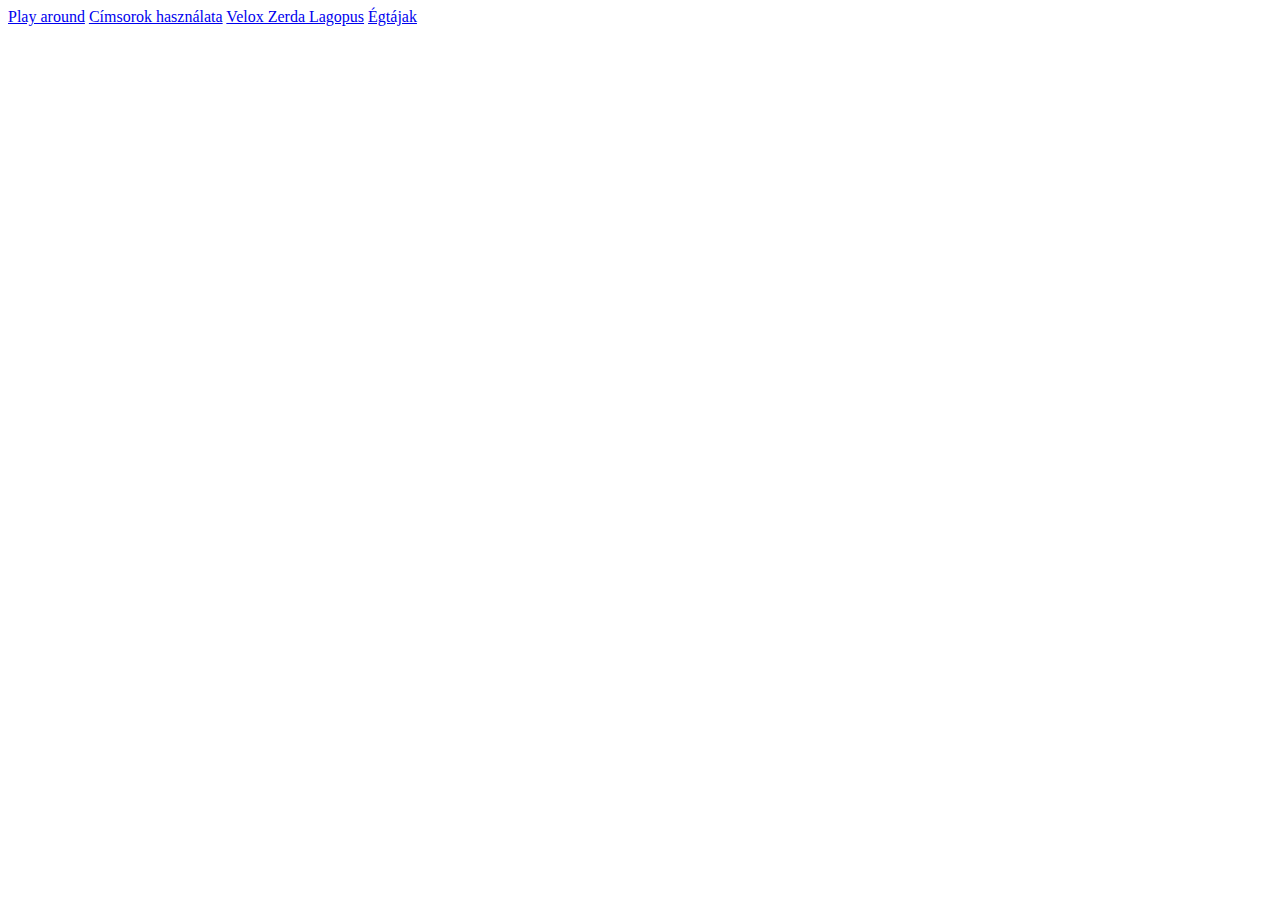
<file: index.html>
<!DOCTYPE html>
<html lang="en">
<head>
    <meta charset="UTF-8">
    <meta http-equiv="X-UA-Compatible" content="IE=edge">
    <meta name="viewport" content="width=device-width, initial-scale=1.0">
    <title>Green Fox feladatok</title>
</head>
<body>
    <a href="play-around">Play around</a>
    <a href="cimsorok">Címsorok használata</a>
    <a href="velox-zerda-lagopus">Velox Zerda Lagopus</a>
    <a href="egtajak">Égtájak</a>
</body>
</html>
</file>
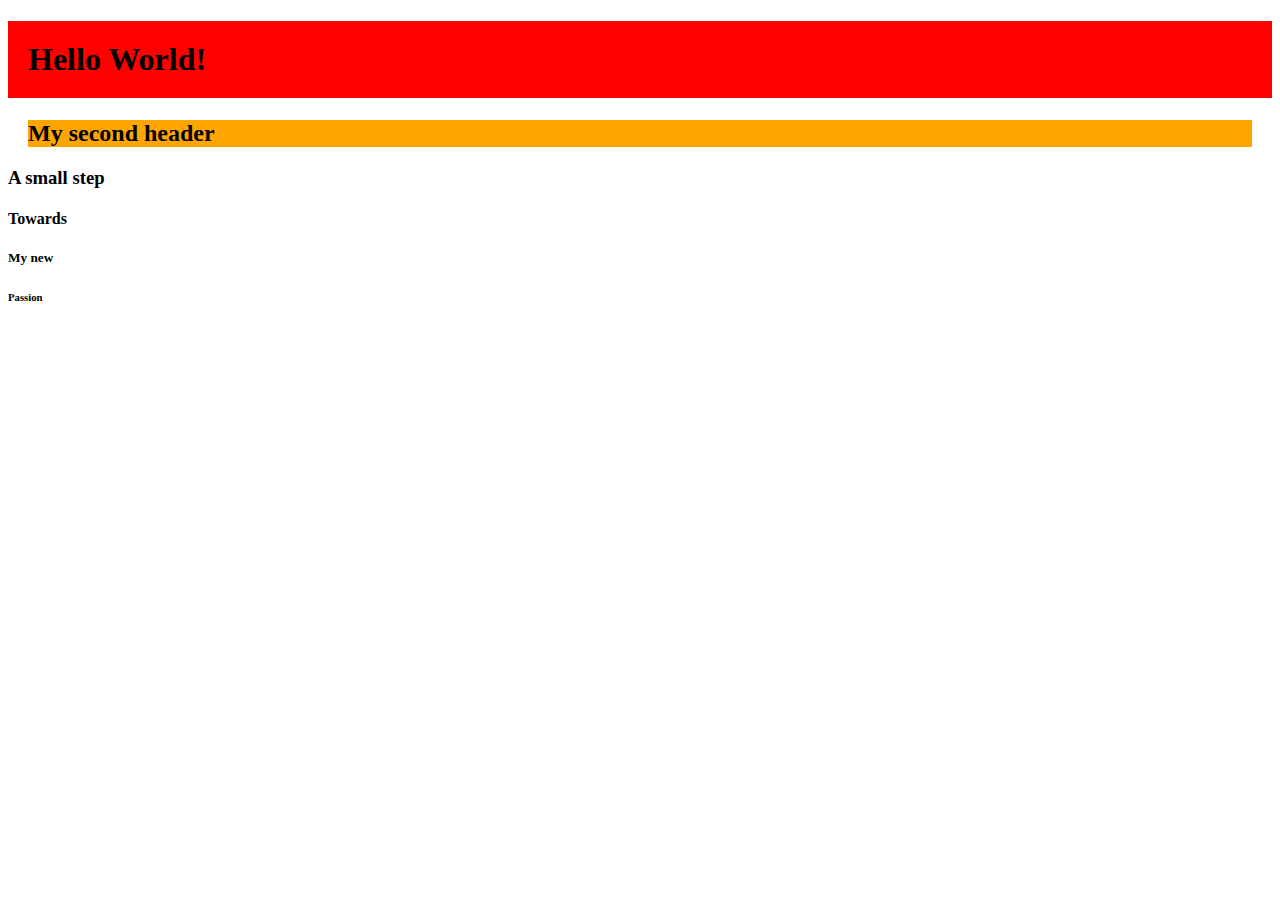
<file: cimsorok/index.html>
<!DOCTYPE html>
<html lang="en" >
<head>
  <meta charset="UTF-8">
  <title>CodePen - Címsorok használata</title>
  <link rel="stylesheet" href="./style.css">

</head>
<body>
<!-- partial:index.partial.html -->
<h1>Hello World!</h1>
<h2>My second header</h2>
<h3>A small step</h3>
<h4>Towards</h4>
<h5>My new</h5>
<h6>Passion</h6>
<!-- partial -->
  
</body>
</html>
</file>
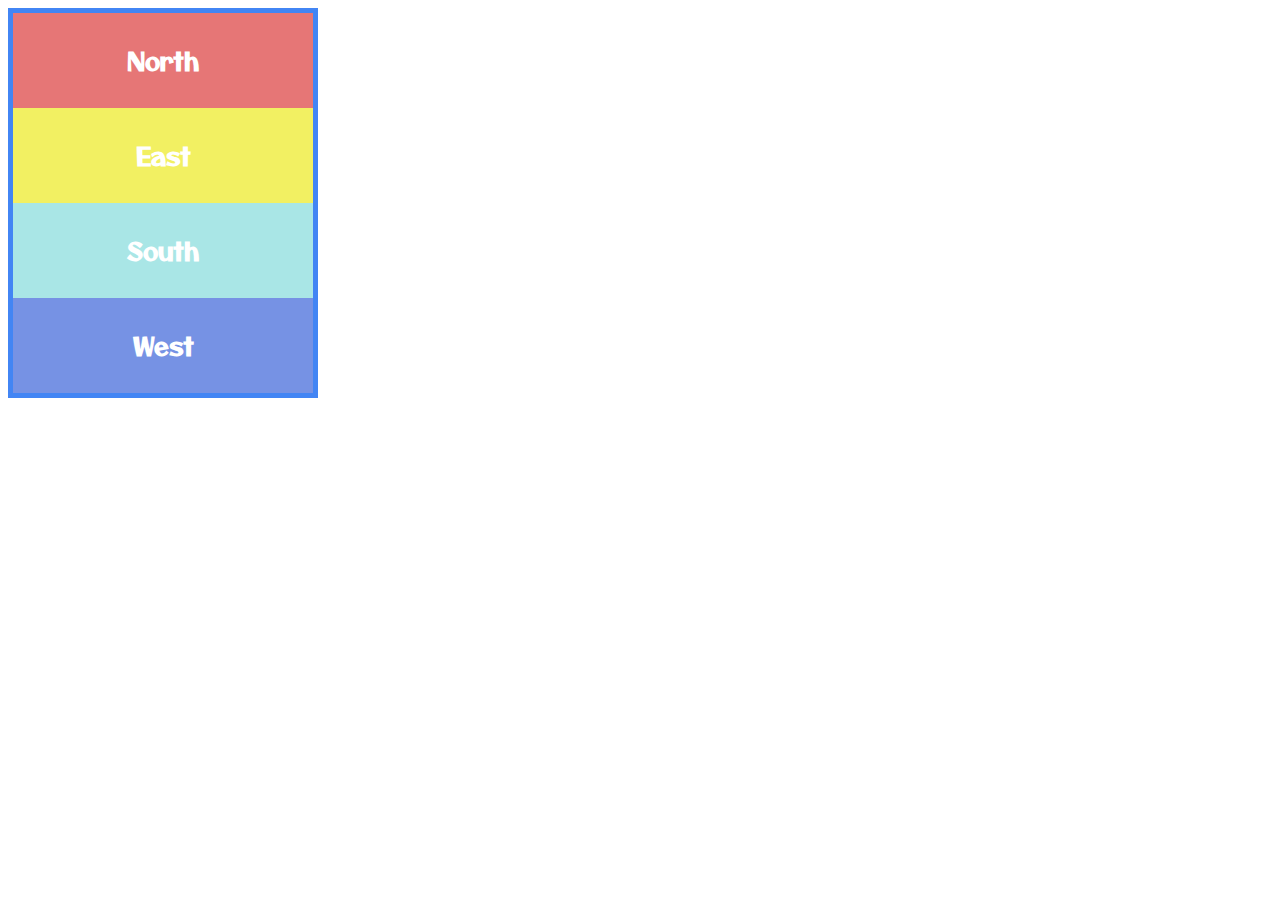
<file: egtajak/index.html>
<!DOCTYPE html>
<html lang="en" >
<head>
  <meta charset="UTF-8">
  <title>CodePen - Égtájak</title>
  <link rel="preconnect" href="https://fonts.googleapis.com">
<link rel="preconnect" href="https://fonts.gstatic.com" crossorigin>
<link href="https://fonts.googleapis.com/css2?family=Otomanopee+One&display=swap" rel="stylesheet"> <link rel="stylesheet" href="./style.css">

</head>
<body>
<!-- partial:index.partial.html -->
<div>
  <p class="north">North</p>
  <p class="east">East</p>
  <p class="south">South</p>
  <p class="west">West</p>
</div>
<!-- partial -->
  
</body>
</html>
</file>
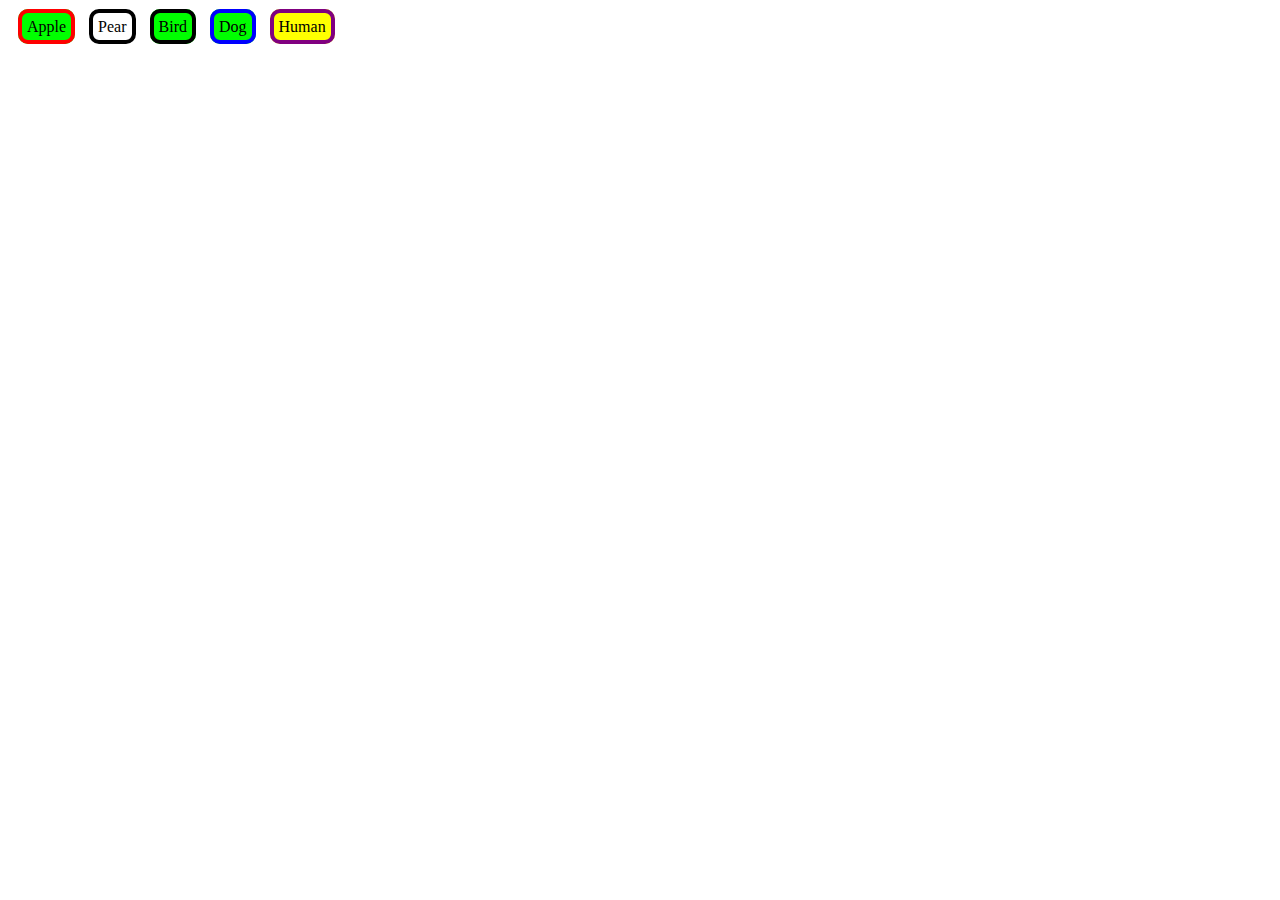
<file: play-around/index.html>
<!DOCTYPE html>
<html lang="en" >
<head>
  <meta charset="UTF-8">
  <title>Play around with existing HTML and CSS</title>
  <link rel="stylesheet" href="./style.css">

</head>
<body>
<!-- partial:index.partial.html -->
<div class="first">Apple</div>
<div class="second">Pear</div>
<div class="third">Bird</div>
<div class="fourth">Dog</div>
<div class="fifth">Human</div>
<!-- partial -->
  
</body>
</html>
</file>
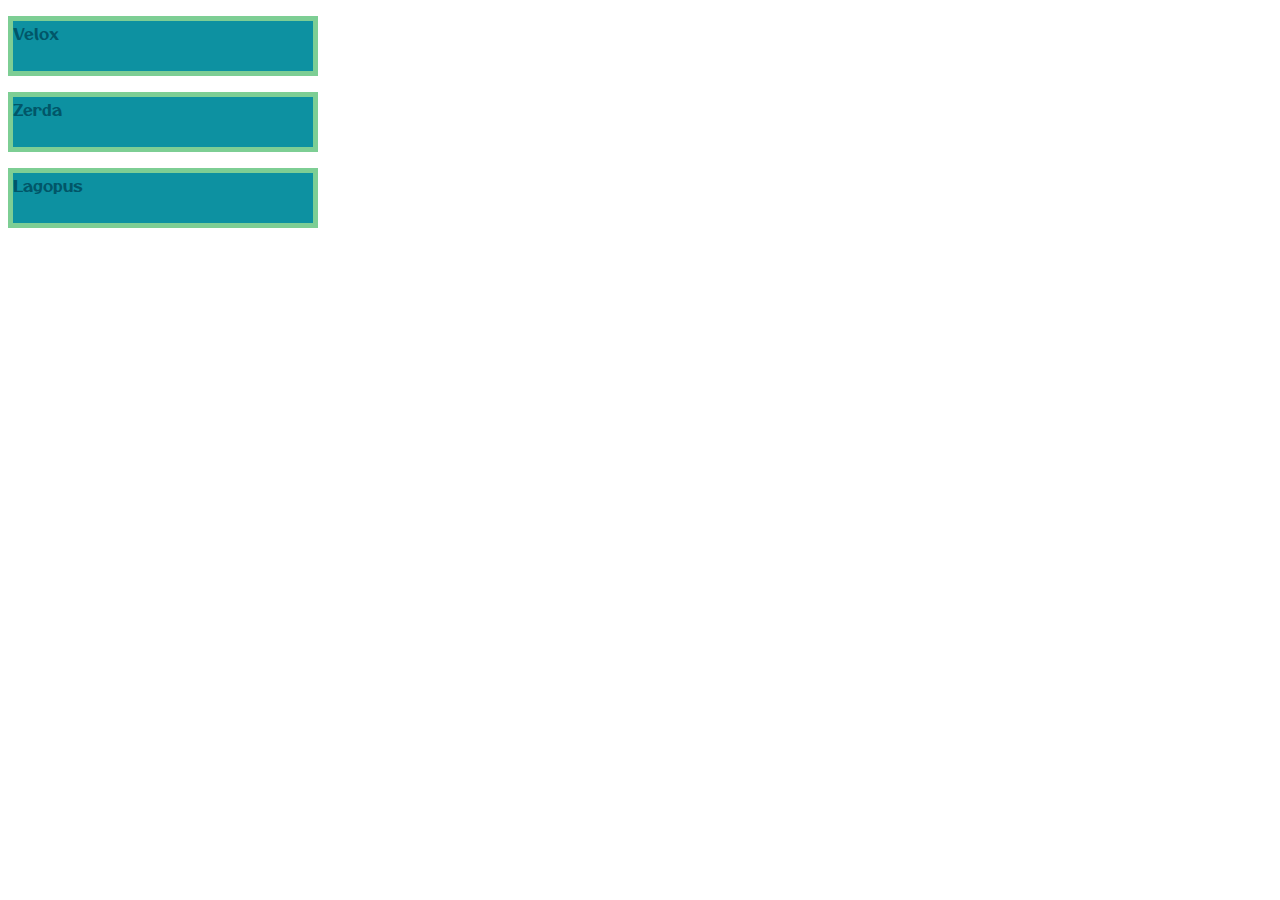
<file: velox-zerda-lagopus/index.html>
<!DOCTYPE html>
<html lang="en" >
<head>
  <meta charset="UTF-8">
  <title>CodePen - Velox Zerda Lagopus</title>
  <link rel="preconnect" href="https://fonts.googleapis.com">
<link rel="preconnect" href="https://fonts.gstatic.com" crossorigin>
<link href="https://fonts.googleapis.com/css2?family=Otomanopee+One&display=swap" rel="stylesheet"><link rel="stylesheet" href="./style.css">

</head>
<body>
<!-- partial:index.partial.html -->
<p>Velox</p>
<p>Zerda</p>
<p>Lagopus</p>
<!-- partial -->
  
</body>
</html>
</file>
<file: cimsorok/style.css>
h1{
  background: red;
  padding: 20px;
}

h2{
  background: orange;
  margin: 20px;
}
</file>
<file: egtajak/style.css>
div{
  border: 5px solid #4285f4;
  width: 300px;
}

.north{
  background: #E67676;
}

.east{
  background: #F2F062;
}

.south{
  background: #A9E6E6;
}

.west{
  background: #7692E4;
}

p{
  text-align: center;
  margin: 0px;
  padding: 30px 0px 30px 0px;
  font-family: "Otomanopee One", sans-serif;
  font-weight: bold;
  font-size: 24px;
  color: white;
}
</file>
<file: play-around/style.css>
div {
  display: inline;
  margin-right: 10px;
  padding: 5px;
  border-radius: 10px;
  border: 4px solid black;
  background: lime;
}

.first {
  border: 4px solid red;
}

.second {
  border: 4px solid #000000;
  background: white;
}

.fourth{
  border-color: blue;
}

.fifth{
  background: yellow;
  border-color: purple;
}

body {
  padding: 10px;
}
</file>
<file: velox-zerda-lagopus/style.css>
p{
  background: #0D91A1;
  color: #015668;
  width: 300px;
  height: 50px;
  border: 5px solid  #7DCE94;
  font-family: "Otomanopee One", sans-serif;
}
</file>
